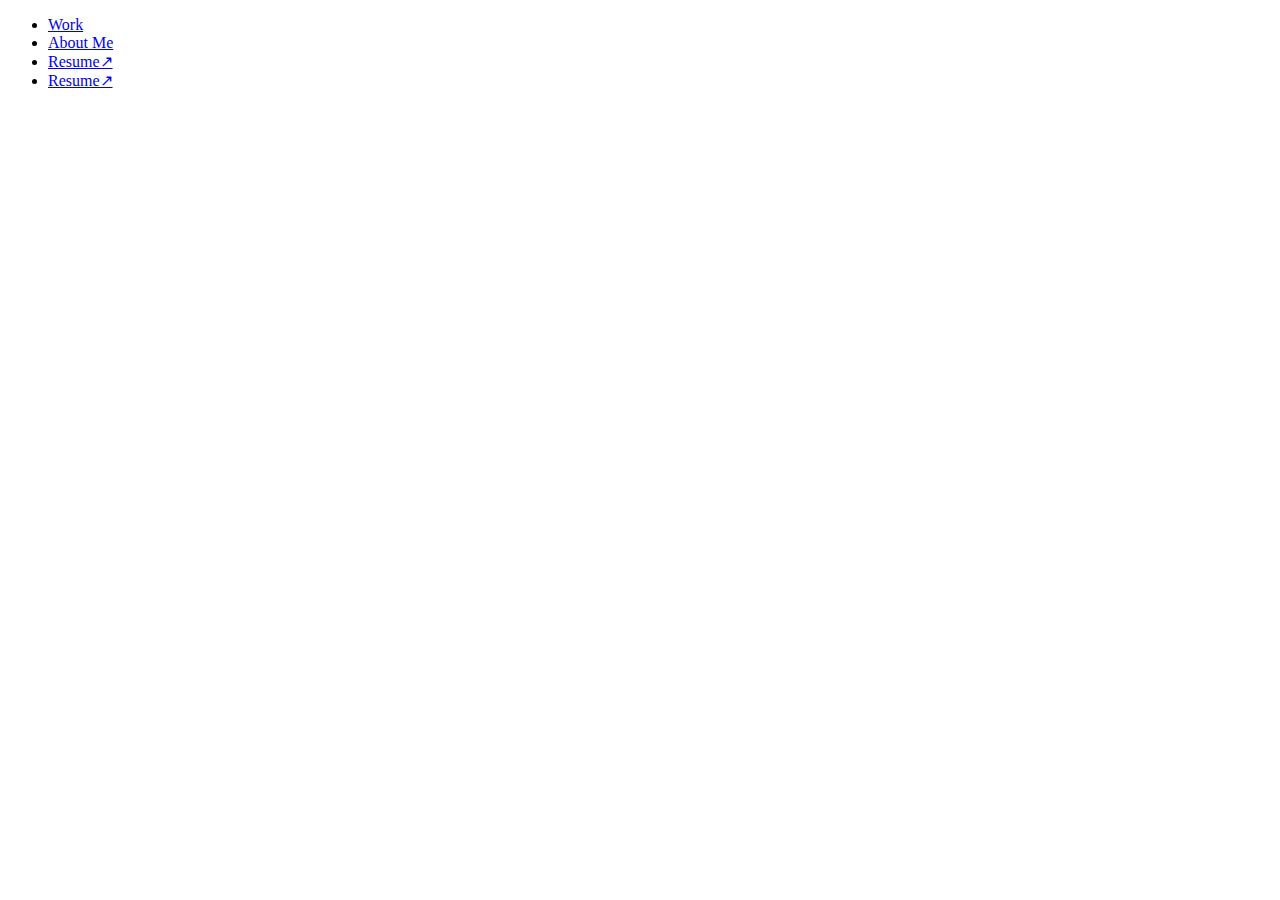
<file: 17.2/index.html>
<!DOCTYPE html>
<html lang="en">
<head>
    <meta charset="UTF-8">
    <meta name="viewport" content="width=device-width, initial-scale=1.0">
    <title>Raine Cai Portfolio</title>
</head>
<body>
    <ul>
    <li><a href="X">Work</a></li>
    <li><a href="X">About Me</a></li>
    <li><a href="X">Resume↗</a></li>
    <li><a href="X">Resume↗</a></li>
</body>
</html>
</file>
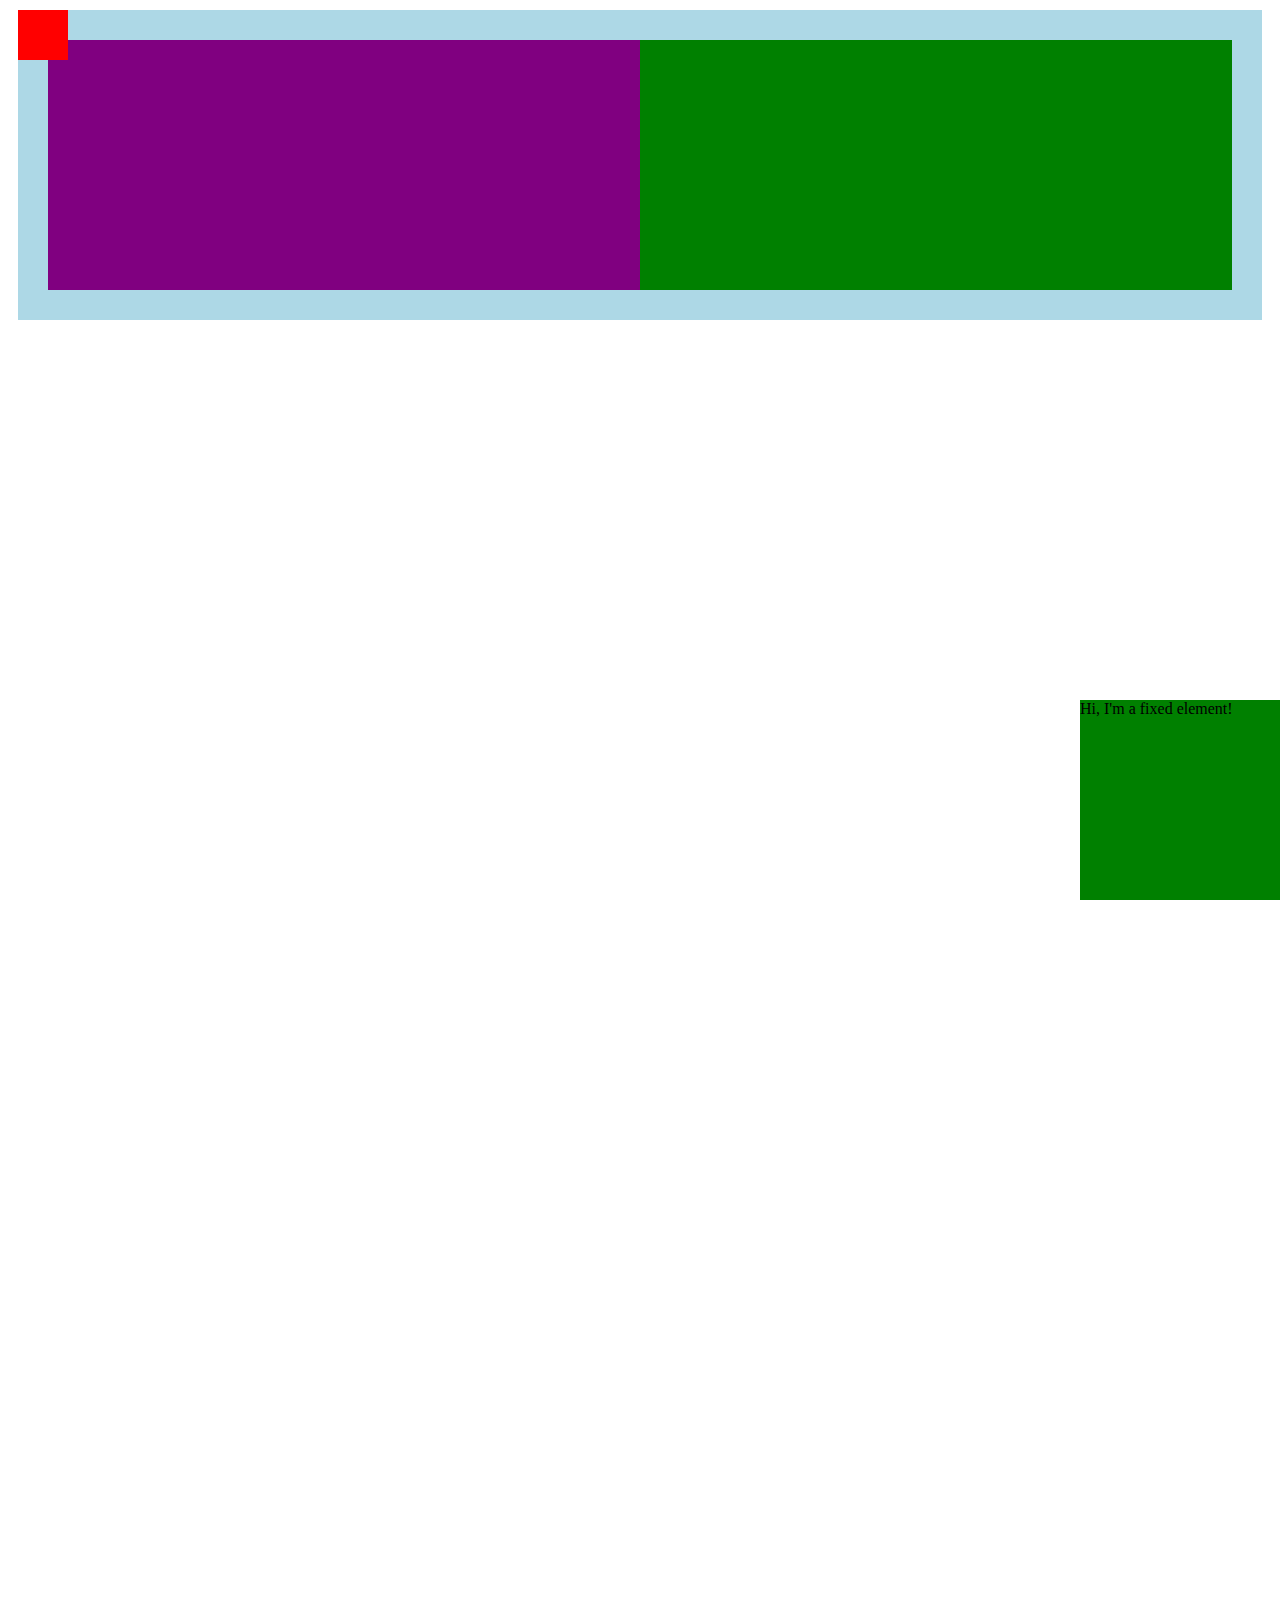
<file: 17.3_activities/02_Positioning_Relative_Absolute/solved/index.html>
<!DOCTYPE html>
<html>
<head>
  <link href="css/index.css" type="text/css" rel="stylesheet">
</head>
<body>
  <section class="relative">
    <div class="left">
      <div class="absolute">
      </div>
    </div>
    <div class="right">
    </div>
  </section>

<div class="fixed">
  Hi, I'm a fixed element!
</div>
</body>
</html>
</file>
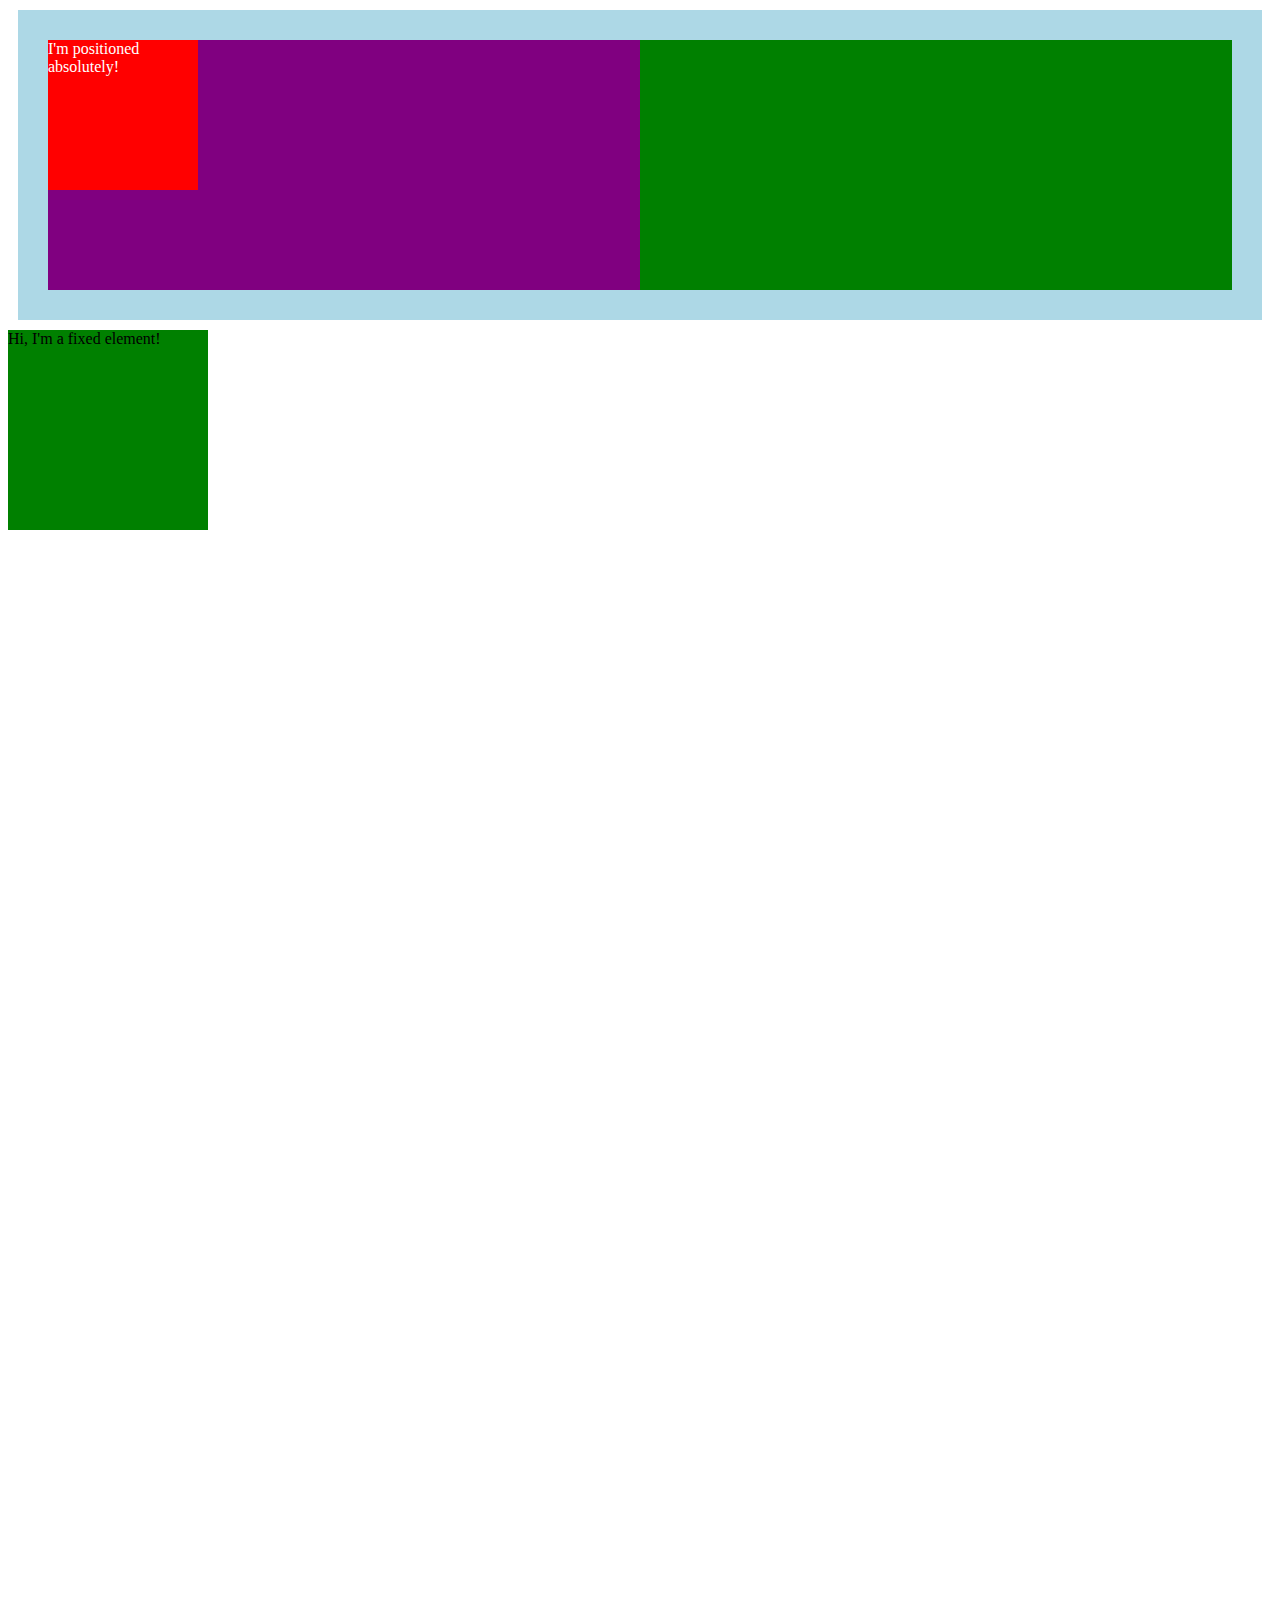
<file: 17.3_activities/02_Positioning_Relative_Absolute/unsolved/index.html>
<!DOCTYPE html>
<html>
<head>
  <link href="css/index.css" type="text/css" rel="stylesheet">
</head>
<body>
  <section class="relative">
    <div class="left">
      <div class="absolute">
        I'm positioned absolutely!
      </div>
    </div>
    <div class="right">
    </div>
  </section>

<div class="fixed">
  Hi, I'm a fixed element!
</div>
</body>
</html>
</file>
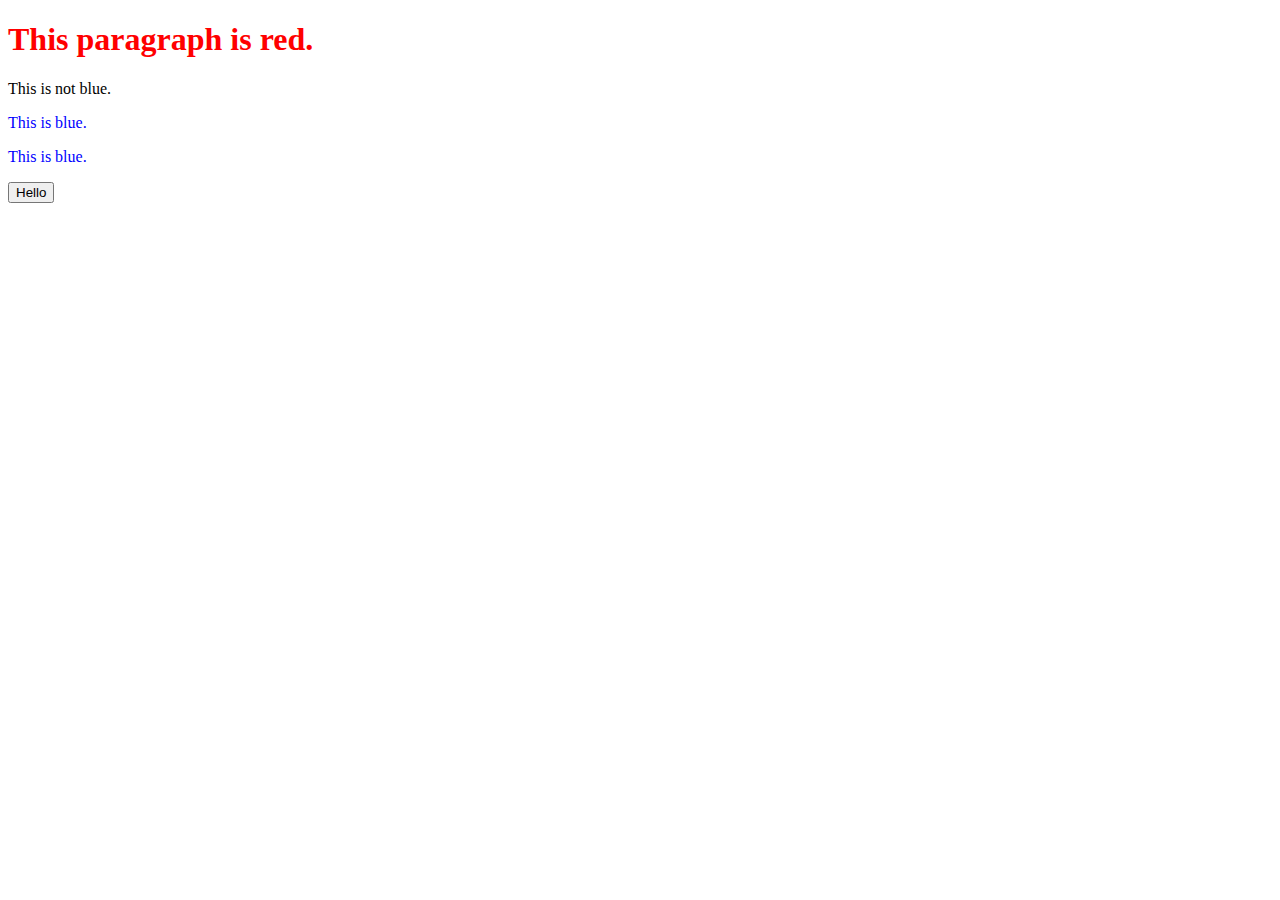
<file: 19.1-activities/03_Using_jQuery/solved/index.html>
<!DOCTYPE html>
<html>
  <head></head>
  <body>

    <h1>This paragraph is red.</h1>

    <p>This is not blue.</p>
    <p class="blue">This is blue.</p>
    <p class="blue">This is blue.</p>

    <button id="addMe">Goodbye</button>

    <!-- Add the script tag to jQuery below. -->
    <script src="https://code.jquery.com/jquery-3.4.1.min.js"></script>
    <script src="js/index.js"></script>
    
  </body>
</html>
</file>
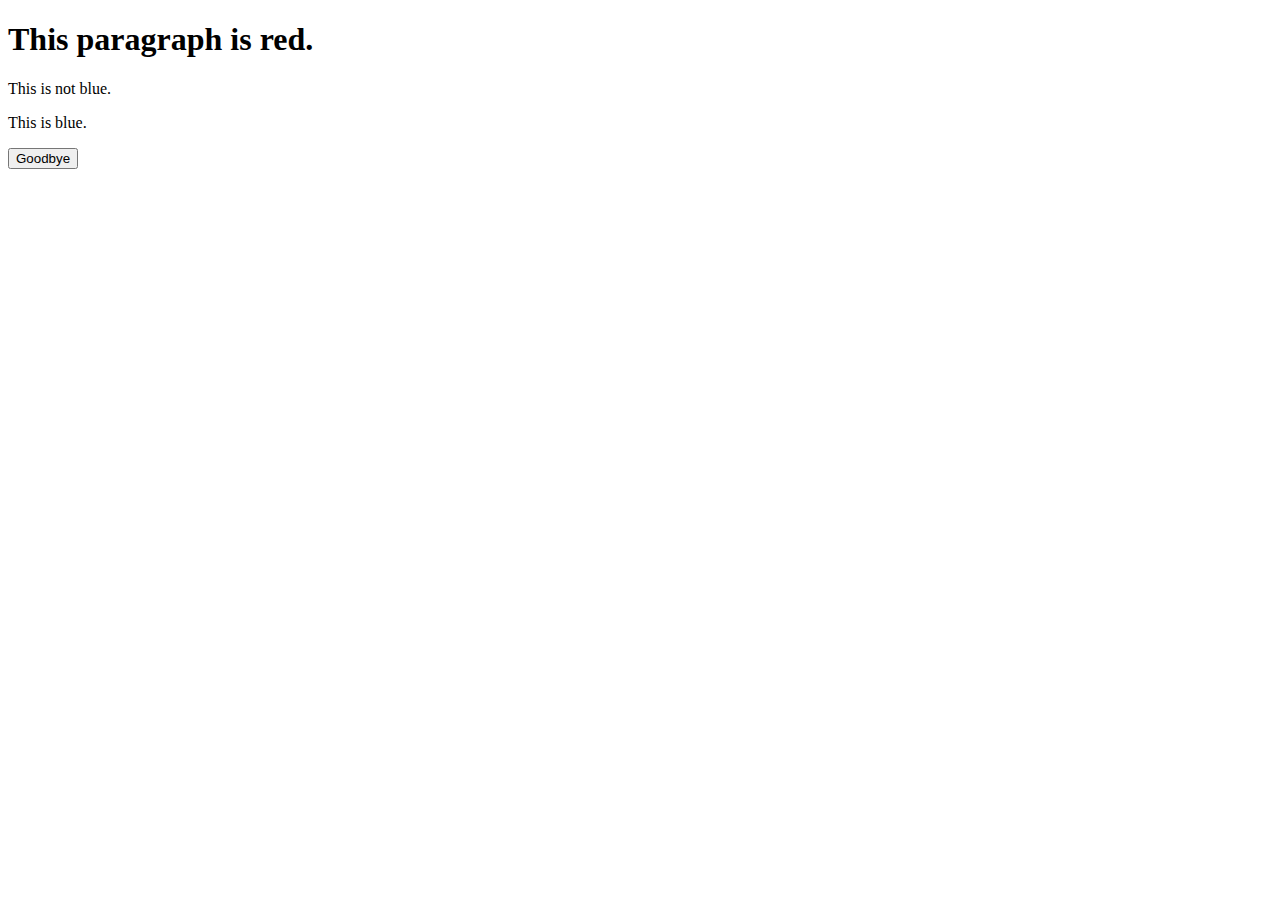
<file: 19.1-activities/03_Using_jQuery/unsolved/index.html>
<!DOCTYPE html>
<html>
  <head></head>
  <body>

    <h1>This paragraph is red.</h1>

    <p>This is not blue.</p>
    <p class="blue">This is blue.</p>

    <button id="addMe">Goodbye</button>

    <!-- Add the script tag to jQuery below. -->

    <script src="js/index.js"></script>
    
  </body>
</html>
</file>
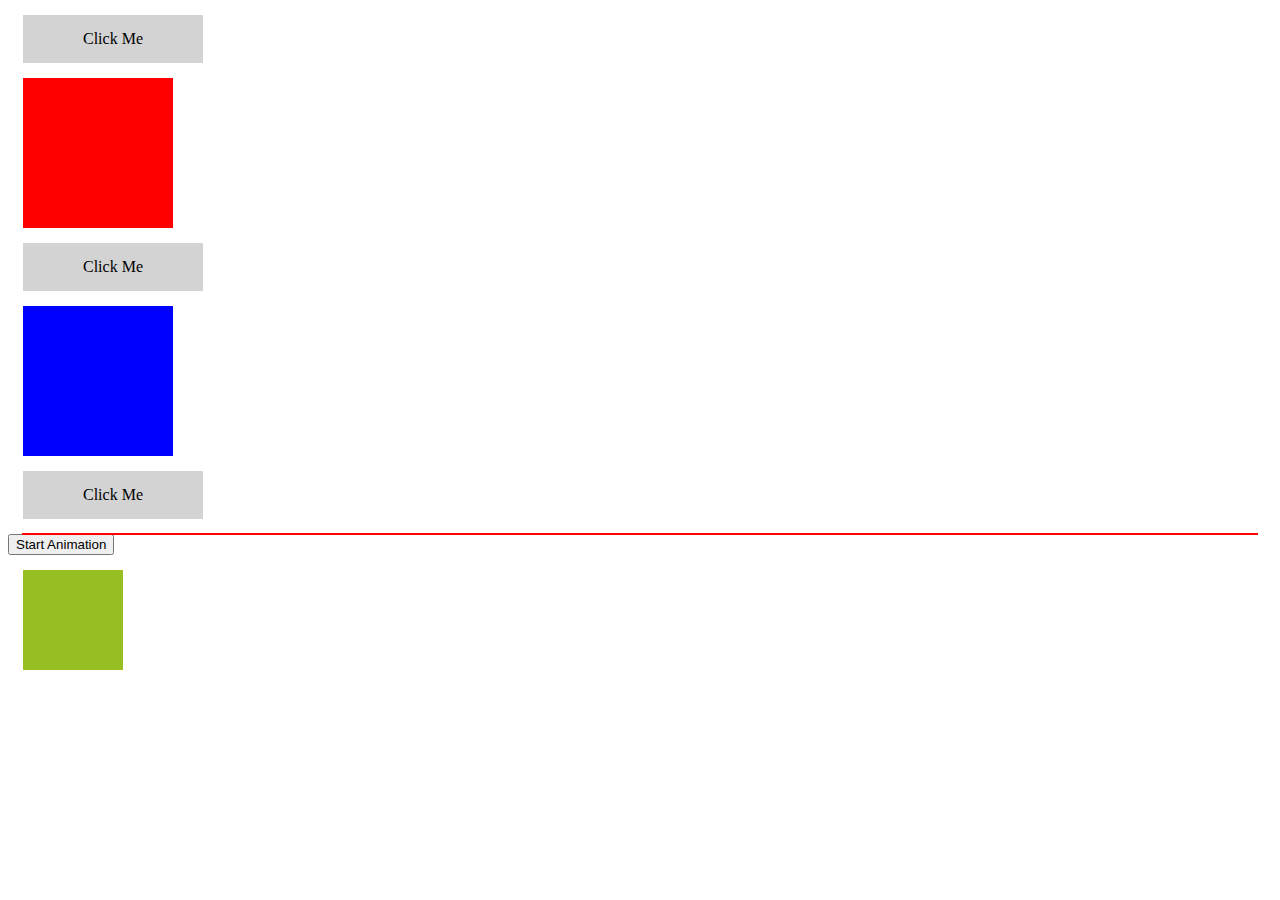
<file: 19.1-activities/04_on_function/solved/index.html>
<!DOCTYPE html>
<html>
<head>
  <link href="css/index.css" rel="stylesheet" type="text/css">
</head>
<body>
  <div class="button" id="button1">
    Click Me
  </div>
  <div class="hideMe"></div>

  <div class="button" id="button2">
    Click Me
  </div>
  <div class="cssChange"></div>

  <div class="button" id="button3">
    Click Me
  </div>
  <div class="appendMe"></div>

  <button> Start Animation </button>
  <div class="animate" style="background:#98bf21;height:100px;width:100px;position:absolute;"></div>


</body>
<script src="https://ajax.googleapis.com/ajax/libs/jquery/3.4.1/jquery.min.js"></script>
<script src="js/index.js"></script>
</html>
</file>
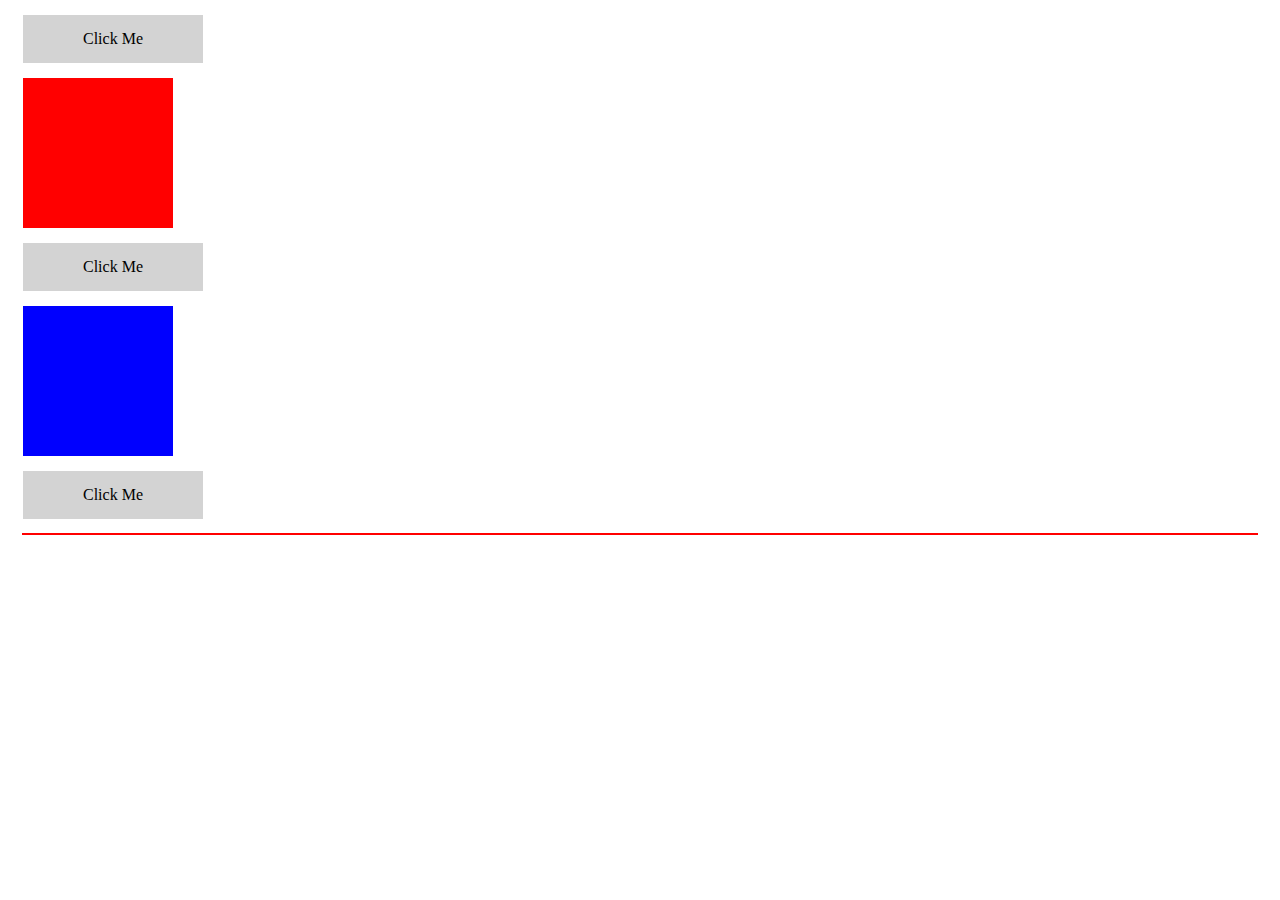
<file: 19.1-activities/04_on_function/unsolved/index.html>
<!DOCTYPE html>
<html>
<head>
  <link href="css/index.css" rel="stylesheet" type="text/css">
</head>
<body>
  <!-- Step 1:-->
  <div class="button" id="button1">
    Click Me
  </div>
  <div class="hideMe"></div>

<!-- Step 2:-->
  <div class="button" id="button2">
    Click Me
  </div>
  <div class="cssChange"></div>

<!-- Step 3:-->
  <div class="button" id="button3">
    Click Me
  </div>
  <div class="appendMe"></div>

</body>
<script src="https://ajax.googleapis.com/ajax/libs/jquery/3.4.1/jquery.min.js"></script>
<script src="js/index.js"></script>
</html>
</file>
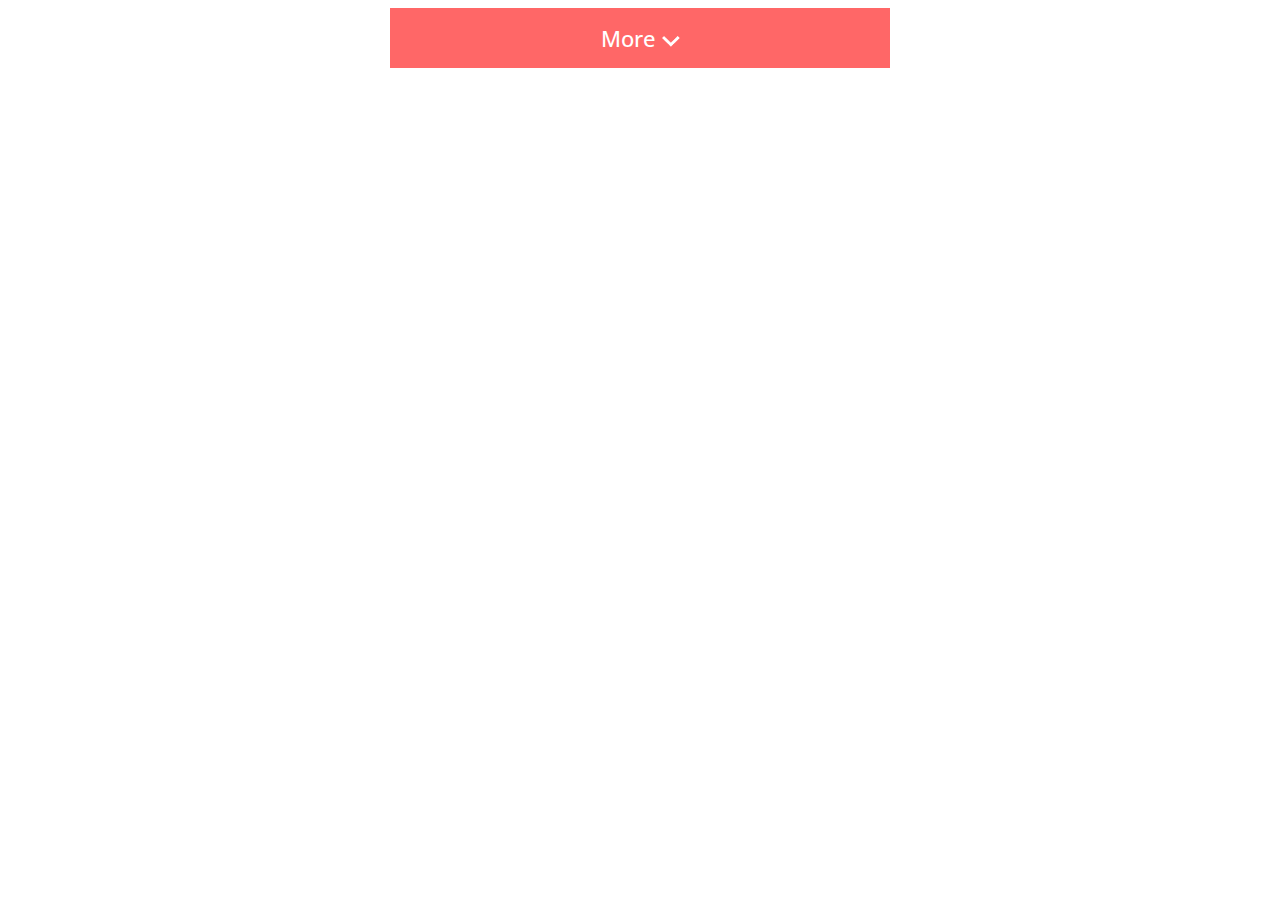
<file: 19.1-activities/05_Build_a_toggle/solved/index.html>
<!DOCTYPE html>
<html>
<head>
  <link href="css/style.css" type="text/css" rel="stylesheet">
  <link rel="stylesheet" type="text/css" href="https://fonts.googleapis.com/css?family=Open+Sans" />
</head>
<body>
  <div class="container">
    <div id="toggle">More <img src="images/downArrow.png"></div>
    <ul id="dropDown">
      <li>Item 1</li>
      <li>Item 2</li>
      <li>Item 3</li>
    </ul>
  </div>

  <script src="https://code.jquery.com/jquery-3.4.1.js"></script>
  <script src="js/index.js"></script>
</body>
</html>
</file>
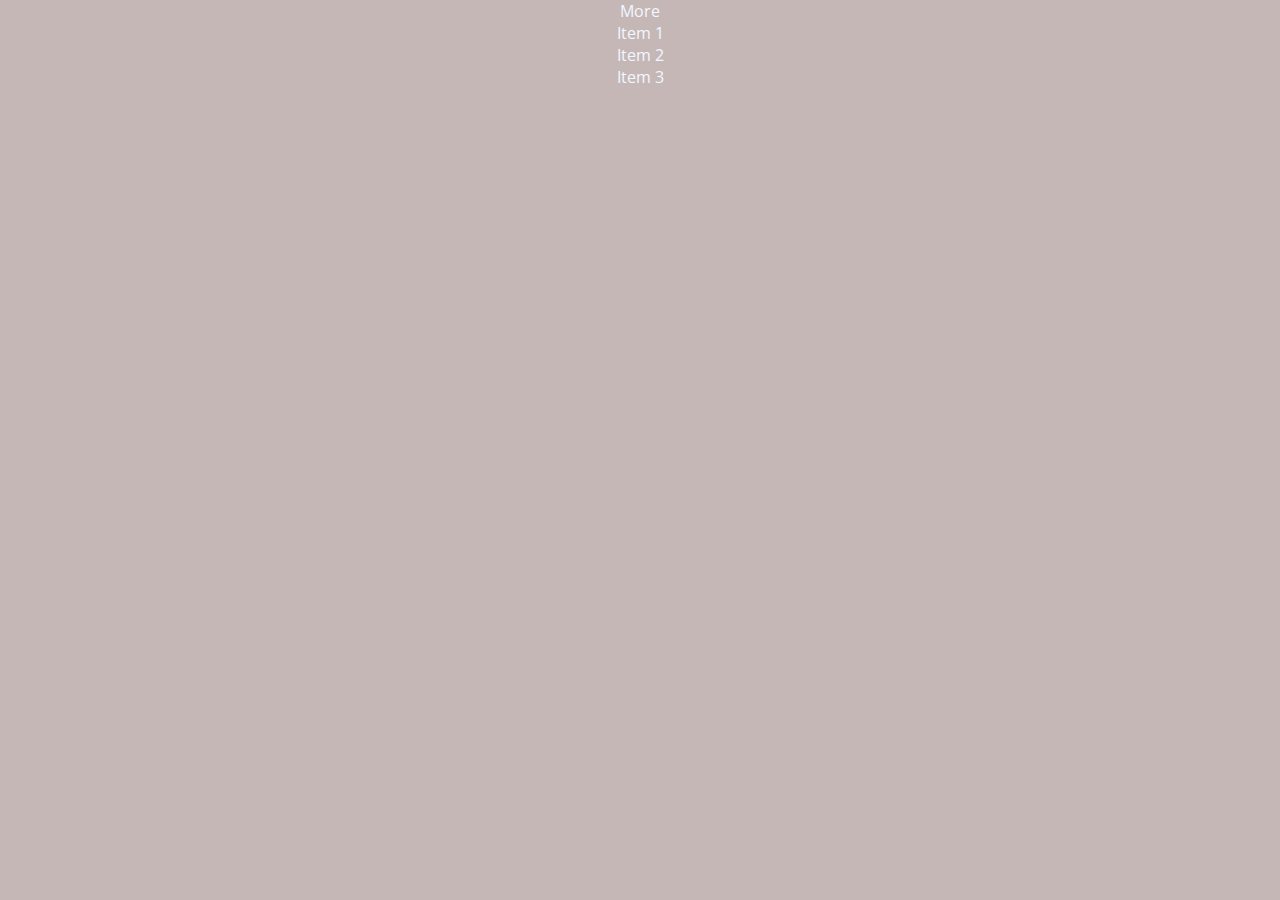
<file: 19.1-activities/05_Build_a_toggle/unsolved/index.html>
<!DOCTYPE html>
<html>
<head>
  <link href="css/style.css" type="text/css" rel="stylesheet">
  <link rel="stylesheet" type="text/css" href="https://fonts.googleapis.com/css?family=Open+Sans" />
</head>
<body>

    <!-- Add HTML structure Here -->
    <div class="container">
      <div id="toggle">More <ima
        <ul>
          <li>Item 1</li>
          <li>Item 2</li>
          <li>Item 3</li>
        </ul>
      </div>
    </div>

    <script src="https://code.jquery.com/jquery-3.4.1.js"></script>
    <script src="js/index.js"></script>  
</body>
</html>
</file>
<file: 17.3_activities/02_Positioning_Relative_Absolute/solved/css/index.css>
body {
  height: 5000px;
}
.left {
  width: 50%;
  background-color: purple;
}
.right {
  width: 50%;
  background-color: green;
}
.relative {
  background-color: lightblue;
  height: 250px;
  padding: 30px;
  margin: 10px;
  display: flex;
  position: relative;
}
.absolute {
  height: 50px;
  width: 50px;
  background-color: red;
  position: absolute;
  top: 0;
  left: 0;
}
.fixed {
  height: 200px;
  width: 200px;
  background-color: green;
  position: fixed;
  bottom: 0;
  right: 0;
}
</file>
<file: 17.3_activities/02_Positioning_Relative_Absolute/unsolved/css/index.css>
body {
  height: 5000px;
}
.left {
  width: 50%;
  background-color: purple;
}
.right {
  width: 50%;
  background-color: green;
}
.relative {
  background-color: lightblue;
  height: 250px;
  padding: 30px;
  margin: 10px;
  display: flex;
}
.absolute {
  height: 150px;
  width: 150px;
  background-color: red;
  color: white;

}
.fixed {
  height: 200px;
  width: 200px;
  background-color: green;

}
</file>
<file: 19.1-activities/04_on_function/solved/css/index.css>
div {
  margin: 15px;
}
.button {
  background-color: lightGrey;
  padding: 15px;
  cursor: pointer;
  text-align:center;
  max-width: 150px;
}
.hideMe {
 background-color: red;
 height: 150px;
 width: 150px;
}
.cssChange {
  background-color: blue;
  height: 150px;
  width: 150px;
}
.appendMe {
  outline: 1px solid red;
}
.child {
  background-color: grey;
  text-align: center;
}
</file>
<file: 19.1-activities/04_on_function/unsolved/css/index.css>
div {
  margin: 15px;
}
.button {
  background-color: lightGrey;
  padding: 15px;
  cursor: pointer;
  text-align:center;
  max-width: 150px;
}
.hideMe {
 background-color: red;
 height: 150px;
 width: 150px;
}
.cssChange {
  background-color: blue;
  height: 150px;
  width: 150px;
}
.appendMe {
  outline: 1px solid red;
}
.child {
  background-color: grey;
  text-align: center;
}
</file>
<file: 19.1-activities/05_Build_a_toggle/solved/css/style.css>
.container {
  width: 500px;
  margin: 0 auto;
  text-align: center;
  font-size: 22px;
  font-family: "Open Sans", helvetica, sans-serif;
}
#dropDown {
  display: none;
}
#toggle {
  background-color: #FF6767;
  padding: 15px;
  color: white;
  font-weight: 500;
  cursor: pointer; 
}

ul {
  margin:0;
  padding: 0;
  list-style-type:none;
}
li {
  margin:0;
  padding: 15px;
  border: 1px solid black;
}
img {
  width: 18px;
}
</file>
<file: 19.1-activities/05_Build_a_toggle/unsolved/css/style.css>
/* Style your dropdown below! */
* {
    margin:0 0;
    padding: 0 0;
    background-color: rgb(198, 183, 183);
}
.container{
    margin: 0 auto;
    list-style-type: none;
    text-align: center;
    width: fit-content;
    color: aliceblue;
    width: 300px;

}


#toggle li {
    cursor: pointer;
    list-style-type: none;
}

#toggle {
    font-family: 'Open Sans', sans-serif;
    text-align: center;
}

#toggle img {
    height: 12px;
}
</file>
